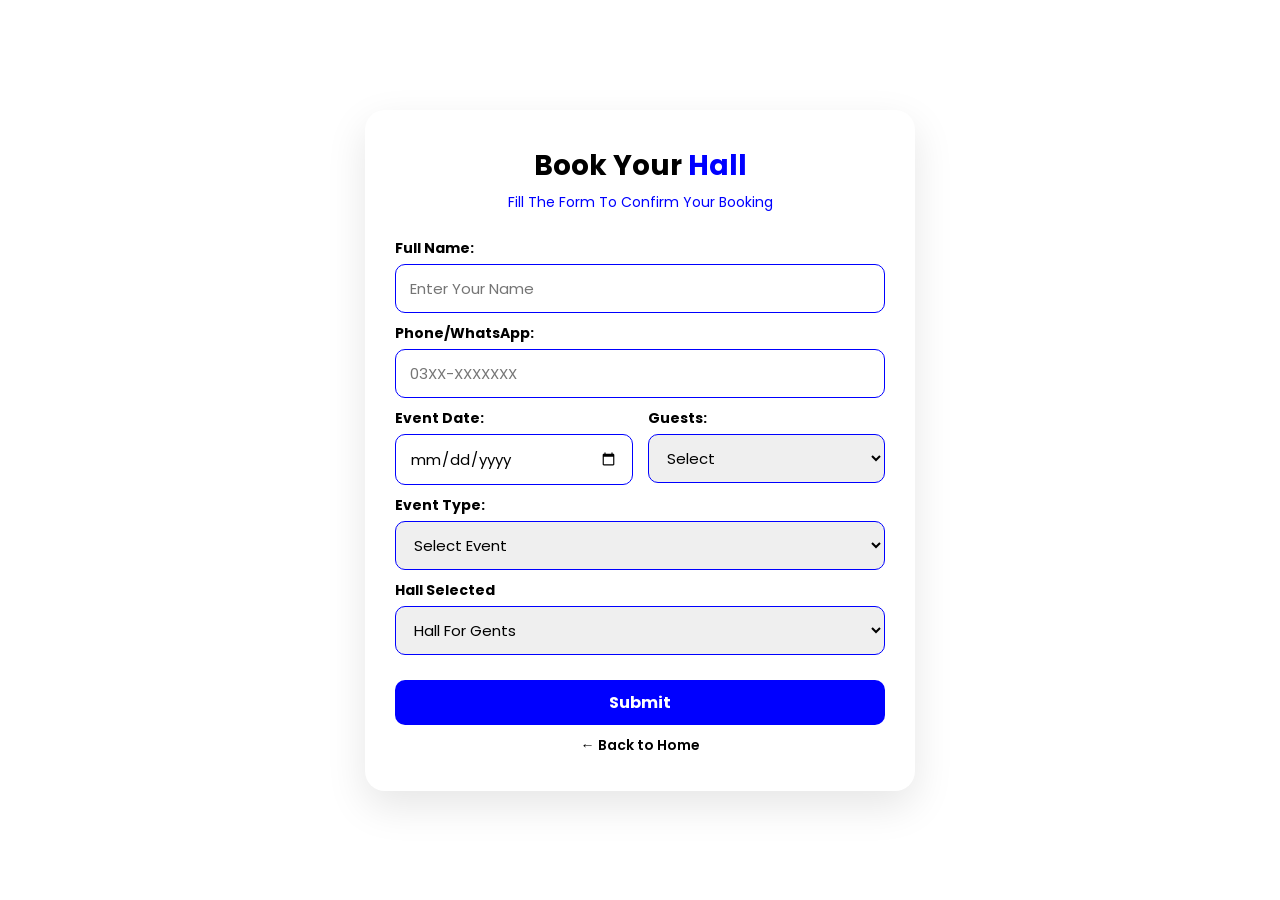
<file: booking.html>
<!DOCTYPE html>
<html lang="en">
<head>
    <meta charset="UTF-8">
    <meta name="viewport" content="width=device-width, initial-scale=1.0">
    <title>Booking-Hall</title>
    <link rel="stylesheet" href="booking.css">
</head>
<body>
    <div class="booking-page">
  
        <div class="booking-card">
      
            <!--heading-->
            <h1>Book Your <span id="Hall-Name">Hall</span> </h1>
            <p class="subtitle">Fill The Form To Confirm Your Booking</p>
             <!--form submition-->
            <form action="">
                <label for="name">Full Name:</label>
                <input type="text" id="name" placeholder="Enter Your Name">

                <label for="name">Phone/WhatsApp:</label>
                <input type="tel" id="phone" placeholder="03XX-XXXXXXX">
                <div class="booking-row">
                <div>
                 <label>Event Date:</label>
                 <input type="date" id="date">
                </div>
                <div>
                   <label>Guests:</label>
                        <select id="guests">
                         <option value="">Select</option>
                         <option>100-200</option>
                         <option>200-400</option>
                         <option>400-500+</option>
                         <option>500+ Guests</option>
                 </select>
               </div>
                </div>
                    
                <label>Event Type:</label>
                      <select id="event" required>
                        <option value="">Select Event</option>
                        <option>Barat</option>
                        <option>Walima</option>
                        <option>Mehndi</option>
                        <option>Engagement</option>
                        <option>Other</option>
                      </select>

                      <label>Hall Selected</label>
                        <select id="hallType">
                          <option value="gents">Hall For Gents</option>
                          <option value="ladies">Hall For Ladies</option>
                          <option value="both">Both Halls (Gents + Ladies)</option>
                        </select>
                         <button type="submit" class="submit-btn">Submit</button>
             </form>
                  <a href="index.html" class="back-link">← Back to Home</a>

        </div>
    </div>
    <script src="wedding.js"></script>
</body>
</html>
</file>
<file: booking.css>
@import url('https://fonts.googleapis.com/css2?family=Poppins:ital,wght@0,100;0,200;0,300;0,400;0,500;0,600;0,700;0,800;0,900;1,100;1,200;1,300;1,400;1,500;1,600;1,700;1,800;1,900&display=swap');

*{
    margin: 0;
    padding-bottom: 0;
    box-sizing: border-box;
    font-family: "Poppins", sans-serif;
    
}
/* Dark Mode */
body.dark{
  background: #121212 !important;
  color: #fff !important;
}
body.dark .booking-card{
  background: #1e1e1e !important;
  color: #fff !important;
}
body.dark input, body.dark select{
  background: #333;
  color: #fff;
  border-color: lime;
}

html,body{
  overflow-x: hidden;
  width: 100%;
  
}
.booking-page{
    min-height: 100vh;
    display: flex;
    justify-content: center;
    align-items: center;
    padding: 30px 15px;
    
}
.booking-card{
    box-shadow: 0 15px 40px rgba(0,0,0,0.1);
    width: 100%;
    max-width: 550px;
    border-radius: 20px;
    padding: 35px 30px;
    
    
}
body.dark .booking-card{
      box-shadow: 0 15px 40px lime;

}
.booking-card h1{
  text-align: center;
  font-size: 28px;
  margin-bottom: 5px;
}
.booking-card h1 span{
  color:blue;
}
body.dark .booking-card h1 span{
  color: lime;
  
}
.subtitle{
  text-align: center;
  color:blue;
  margin-bottom: 25px;
  font-size: 14px;
}
body.dark .subtitle{
  color: lime;
  
}
.booking-card label{
    display: block;
    margin-top: 10px;
    font-size: 14px;
    font-weight: bold;
    margin-bottom: 5px;
    
    
}
.booking-card input,
.booking-card select{
  width: 100%;
  padding: 12px 14px;
  border: 1px solid blue;
  border-radius: 10px;
  font-size: 15px;
  outline: none;
}


.booking-card input:focus,
    .booking-card select:focus{
  border-color:blue;
}


.booking-row{
    display: flex;
    gap: 15px;
}
.booking-row div{
    flex: 1;
}

body.dark .submit-btn{
  background: #10e210;
  
}
body.dark .submit-btn:hover{
  background: #19f519;
}
.submit-btn{
  width: 100%;
  margin-top: 25px;
  padding: 10px;
  background:blue;
  color: #fff;
  border: none;
  border-radius: 10px;
  font-size: 16px;
  font-weight: bold;
  cursor: pointer;
}

.submit-btn:hover{
  background: blue;}


.back-link{
  display: block;
  text-align: center;
  margin-top: 10px;
  color: black;
  text-decoration: none;
  font-size: 14px;
  font-weight: 600;
  transition: color 0.2s ease;
  
}
body.dark .back-link{
  color: #00ff00;
  
}
body.dark .back-link:hover{
  color: #00ff00;
  text-decoration: underline;
  
}

.back-link:hover,
.back-link:focus{
  color: blue;
  text-decoration: underline;
}
/*calender icon set up*/
body.dark input[type="date"]::-webkit-calendar-picker-indicator{
  filter: invert(1) !important;
  
  cursor: pointer;
  
}





@media(max-width: 600px){
 
  .booking-row{
    flex-direction: column;
    gap: 0;
  }
  .booking-card{
    padding: 25px 20px;
  }
}
</file>
